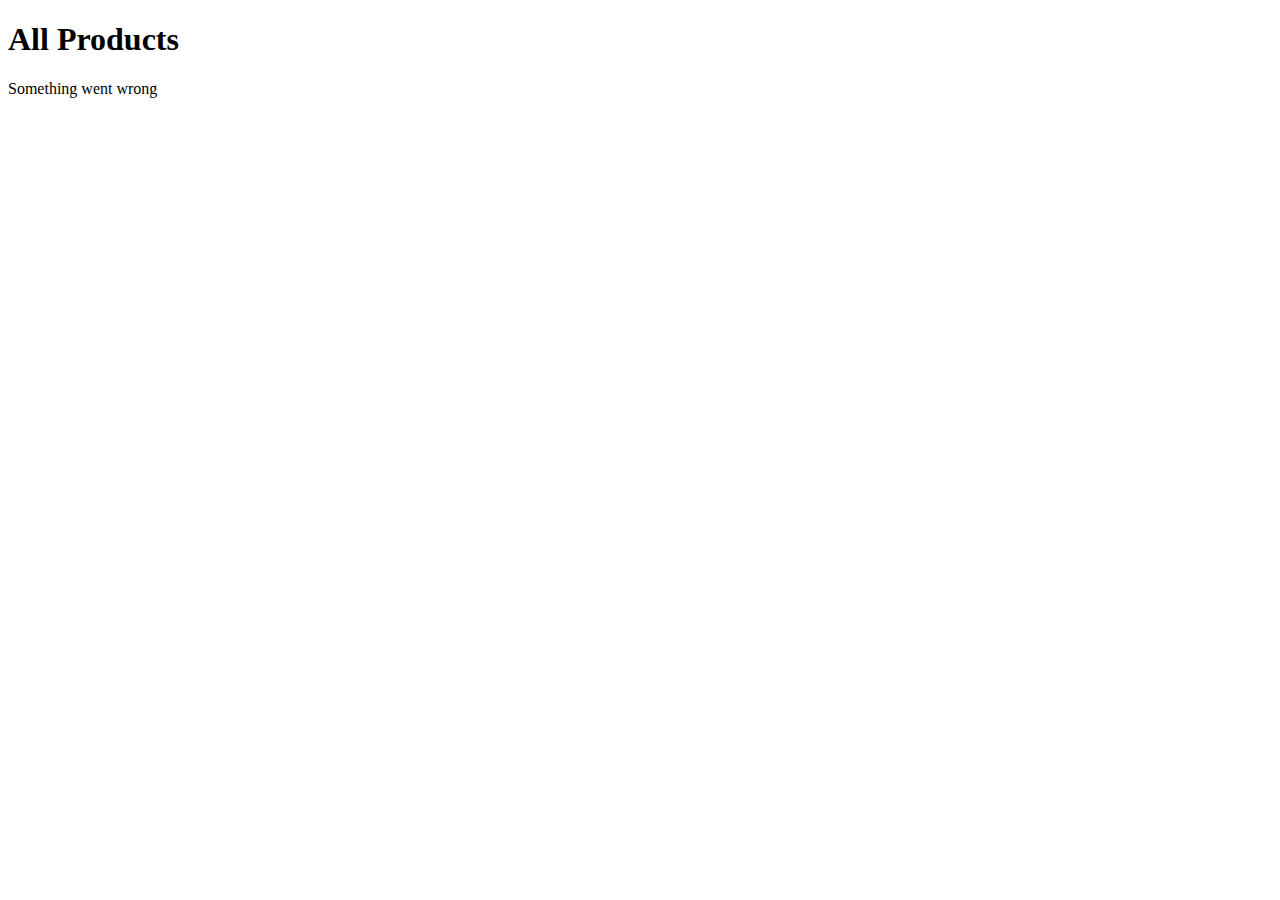
<file: 1/index.html>
<!DOCTYPE html>
<html lang="en">
  <head>
    <meta charset="utf-8" />
    <meta name="viewport" content="width=device-width, initial-scale=1.0" />
    <title>Product JS</title>
    <link rel="stylesheet" href="style.css" />
  </head>
  <body>
    <main>
      <h1>All Products</h1>
      <section id="productContainer" class="products"></section>
    </main>

    <!-- Modal section -->
    <div id="productModal" class="modal" aria-hidden="true" role="dialog">
      <div class="modal-content" role="document">
        <button class="close-btn">&times;</button>
        <h3 id="modalTitle"></h3>
        <img id="modalImage" alt="" />
        <p id="modalDescription"></p>
        <div class="details">
          <p>Brand: <span id="modalBrand"></span></p>
          <p>Rating: <span id="modalRating"></span></p>
          <p>Price: <span id="modalPrice"></span></p>
        </div>
      </div>
    </div>

    <script src="app.js"></script>
  </body>
</html>
</file>
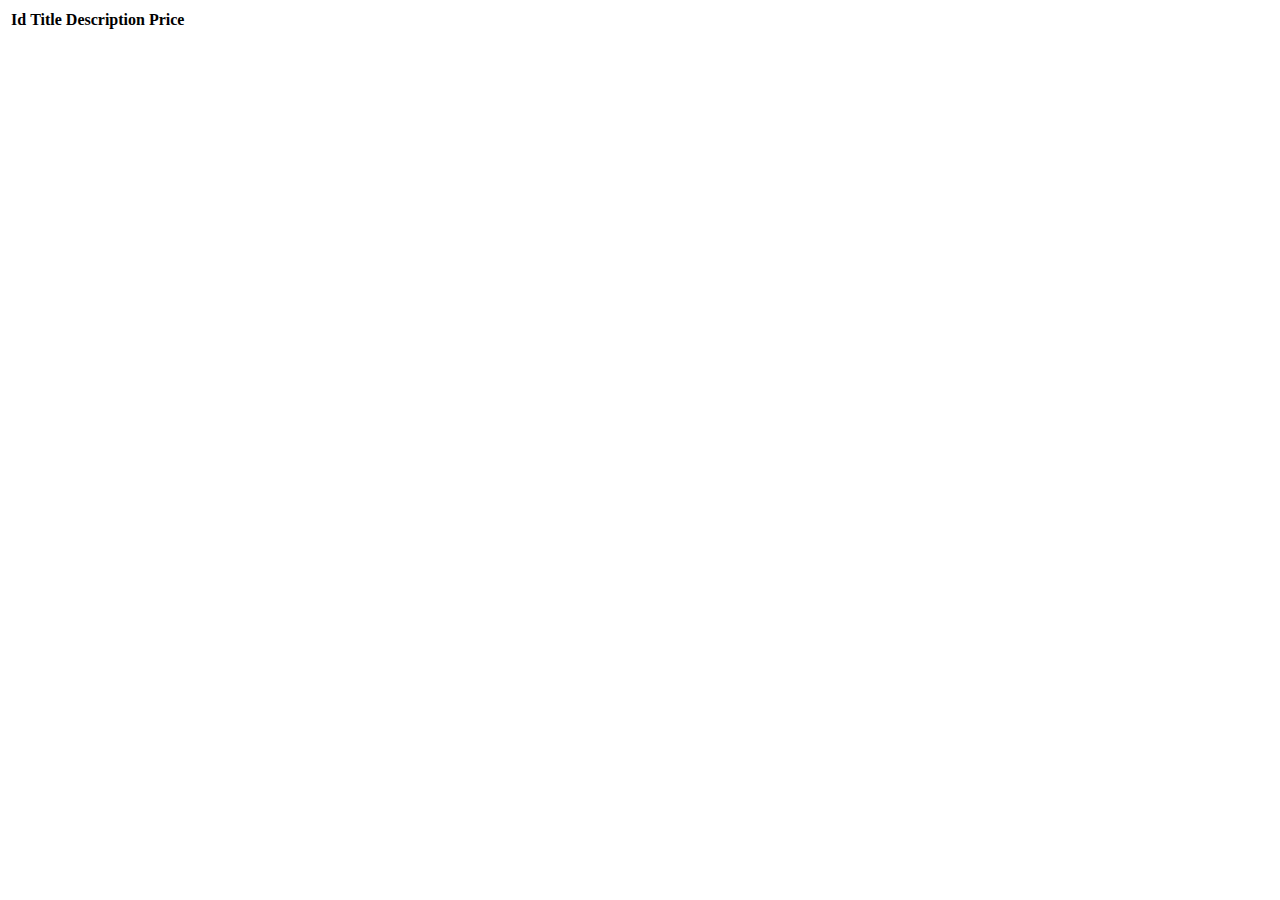
<file: 3/index.html>
<!DOCTYPE html>
<html lang="en">
  <head>
    <meta charset="UTF-8" />
    <meta name="viewport" content="width=device-width, initial-scale=1.0" />
    <title>Document</title>
  </head>
  <body>
     <style>
        .prodBody{
            background-color: #f0f0f0;
        }

        .prodRow{
            border: 2px solid black ;
        }
    </style>
    <table>
      <thead>
        <tr>
          <th>Id</th>
          <th>Title</th>
          <th>Description</th>
          <th>Price</th>
        </tr>
      </thead>
      <tbody id="prodBody" class="prodBody">
        
      </tbody>
    </table>

    <script src="app.js" ></script>
  </body>
</html>
</file>
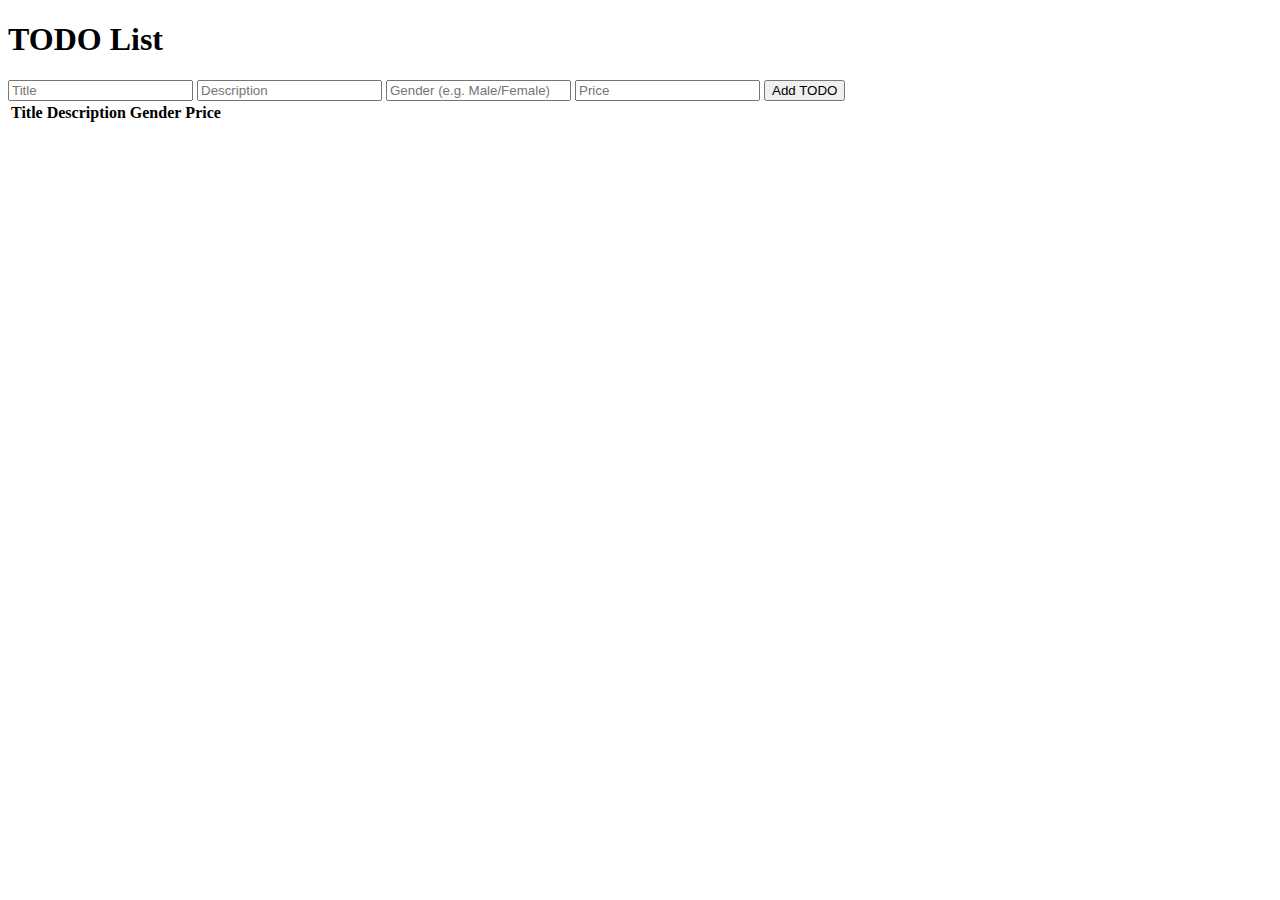
<file: 4/index.html>
<!DOCTYPE html>
<html lang="en">
  <head>
    <meta charset="UTF-8" />
    <meta name="viewport" content="width=device-width, initial-scale=1.0" />
    <title>TODO App</title>
  </head>
  <body>
    <div class="container">
      <h1>TODO List</h1>

      <form id="todoForm">
        <input type="text" id="title" placeholder="Title" required />
        <input
          type="text"
          id="description"
          placeholder="Description"
          required
        />
        <input
          type="text"
          id="gender"
          placeholder="Gender (e.g. Male/Female)"
          required
        />
        <input type="text" id="price" placeholder="Price" required />

        <button type="submit">Add TODO</button>
      </form>

      <table>
        <thead>
          <tr>
            <th>Title</th>
            <th>Description</th>
            <th>Gender</th>
            <th>Price</th>
          </tr>
        </thead>
        <tbody id="todoTable"></tbody>
      </table>
    </div>

    <script src="app.js"></script>
  </body>
</html>
</file>
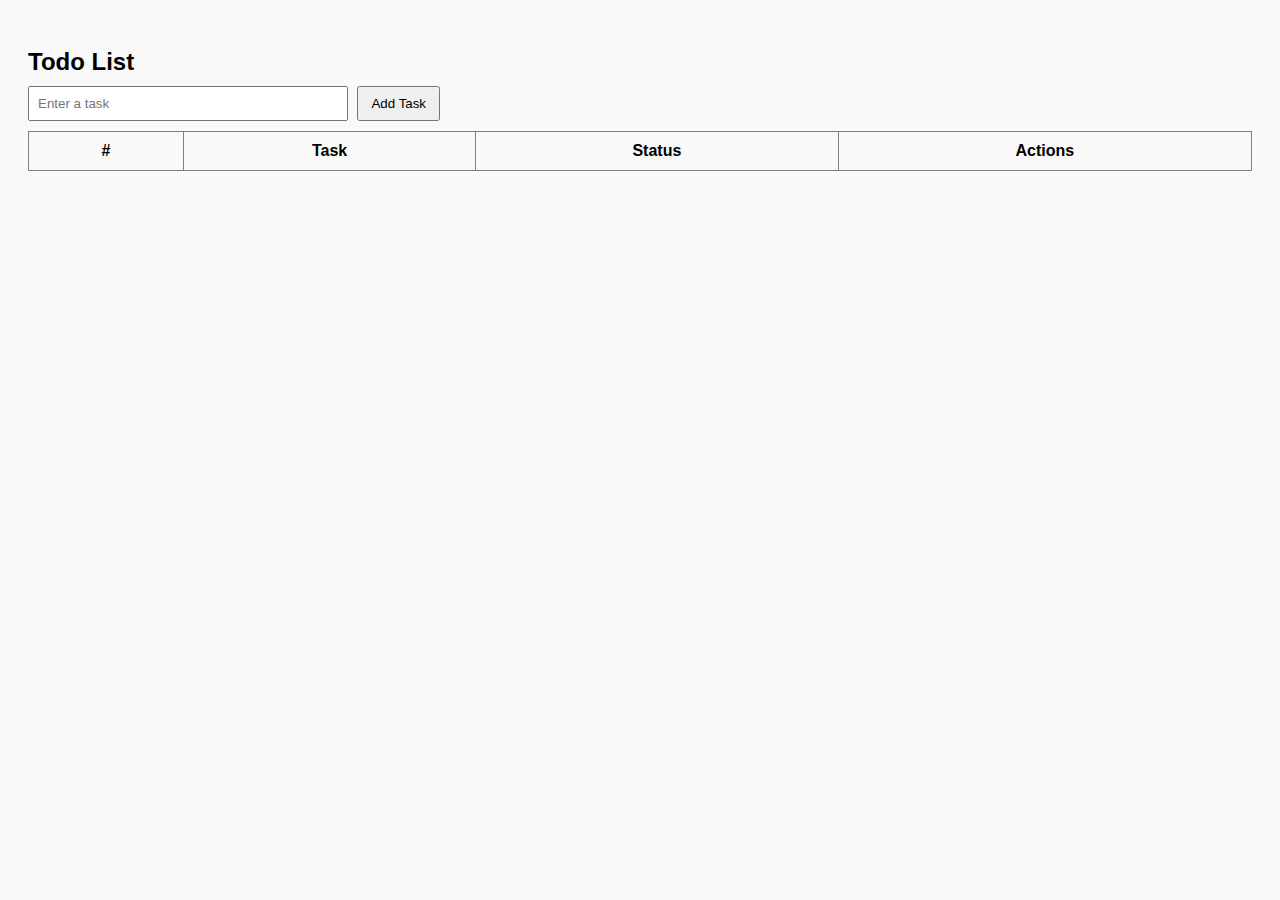
<file: 5/index.html>
<!DOCTYPE html>
<html>
<head>
  <title>Simple Todo Table</title>
  <link rel="stylesheet" href="style.css" />
</head>
<body>
  <h2>Todo List</h2>

  <input type="text" id="taskInput" placeholder="Enter a task" />
  <button onclick="addTask()">Add Task</button>

  <table border="1" style="margin-top:10px; width:100%;">
    <thead>
      <tr>
        <th>#</th>
        <th>Task</th>
        <th>Status</th>
        <th>Actions</th>
      </tr>
    </thead>
    <tbody id="todoBody">
      <!-- Rows will appear here -->
    </tbody>
  </table>

  <script src="script.js"></script>
</body>
</html>
</file>
<file: 1/style.css>
.modal {
  display: none;
  position: fixed;
  inset: 0;
  background: rgba(0, 0, 0, 0.5);
  justify-content: center;
  align-items: center;
  z-index: 9999;
}
</file>
<file: 5/style.css>
body {
  font-family: Arial, sans-serif;
  padding: 20px;
  background-color: #f9f9f9;
}

h2 {
  margin-bottom: 10px;
}

input[type="text"] {
  padding: 8px;
  width: 300px;
}

button {
  padding: 8px 12px;
  margin-left: 5px;
  cursor: pointer;
}

table {
  margin-top: 20px;
  width: 100%;
  border-collapse: collapse;
}

th, td {
  padding: 10px;
  text-align: center;
}

.completed {
  text-decoration: line-through;
  color: green;
}
</file>
